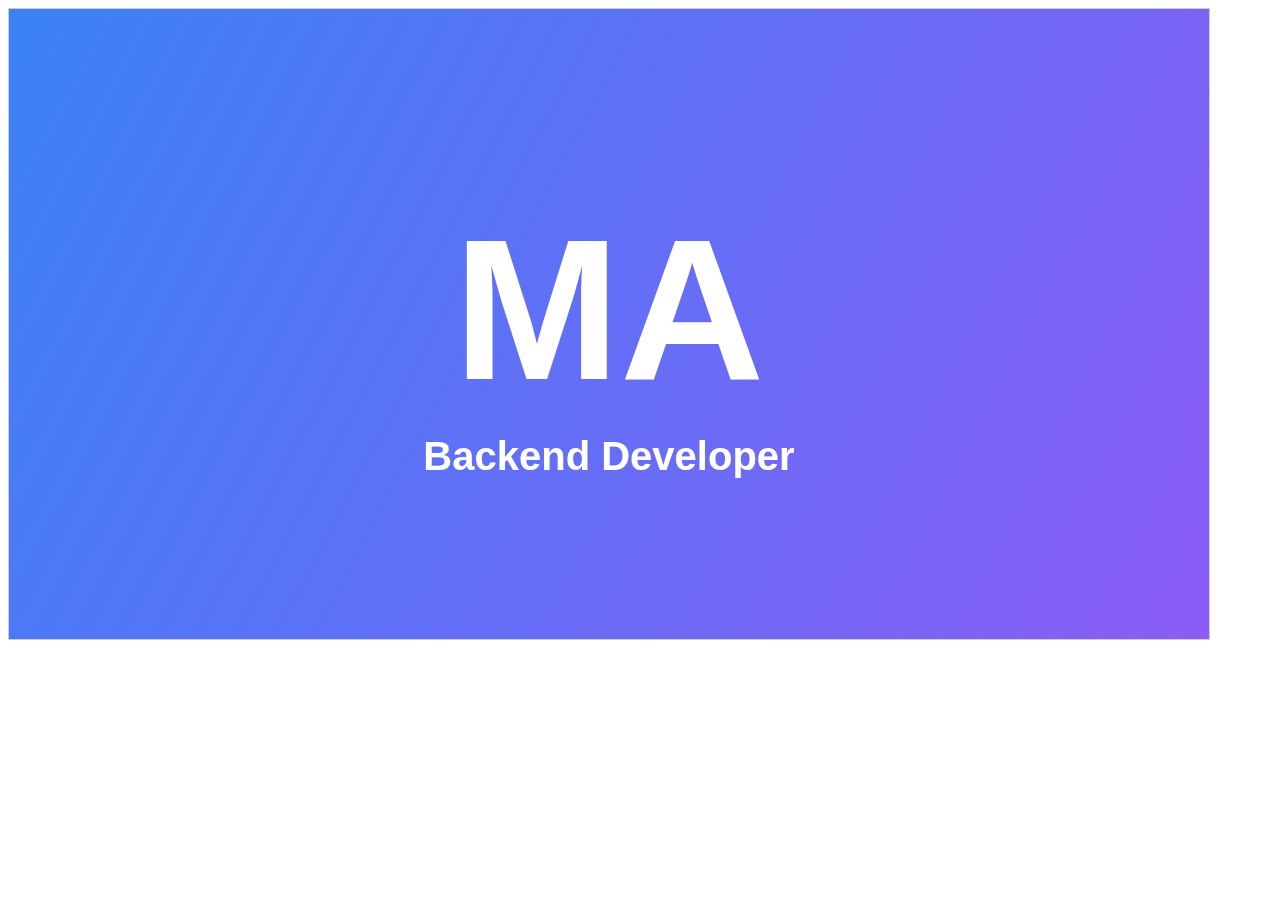
<file: generate-logo.html>
<!DOCTYPE html>
<html>
<head>
    <title>MA Logo Generator</title>
</head>
<body>
    <canvas id="canvas" width="1200" height="630" style="border: 1px solid #ccc;"></canvas>
    <script>
        const canvas = document.getElementById('canvas');
        const ctx = canvas.getContext('2d');
        
        // Create gradient background
        const gradient = ctx.createLinearGradient(0, 0, 1200, 630);
        gradient.addColorStop(0, '#3b82f6');
        gradient.addColorStop(1, '#8b5cf6');
        
        // Fill background
        ctx.fillStyle = gradient;
        ctx.fillRect(0, 0, 1200, 630);
        
        // Add MA text
        ctx.fillStyle = 'white';
        ctx.font = 'bold 200px Arial, sans-serif';
        ctx.textAlign = 'center';
        ctx.textBaseline = 'middle';
        ctx.fillText('MA', 600, 315);
        
        // Add subtitle
        ctx.font = 'bold 40px Arial, sans-serif';
        ctx.fillText('Backend Developer', 600, 450);
        
        // Convert to blob and download
        canvas.toBlob(function(blob) {
            const url = URL.createObjectURL(blob);
            const a = document.createElement('a');
            a.href = url;
            a.download = 'ma-og-image.png';
            a.click();
        });
    </script>
</body>
</html>
</file>
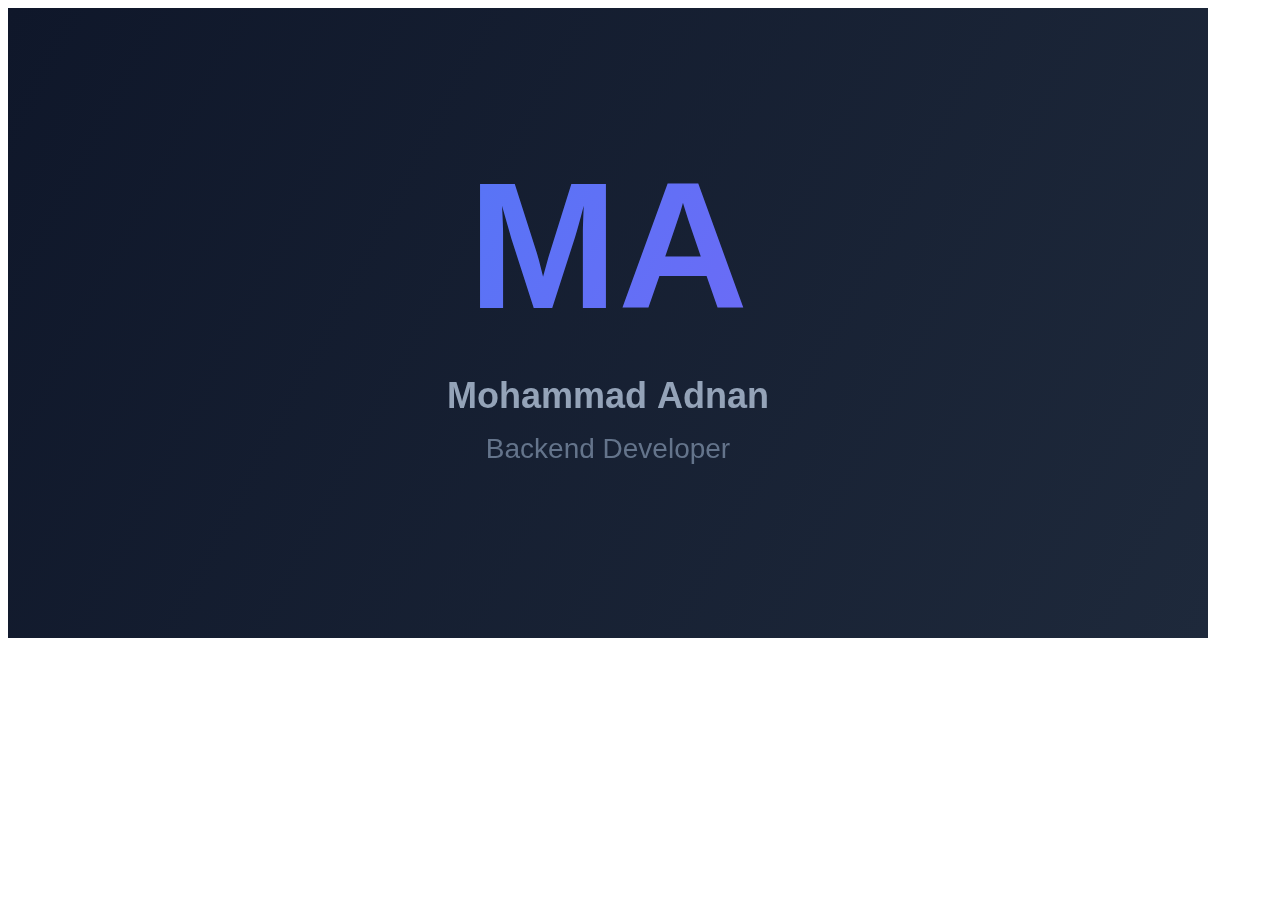
<file: generate-png.html>
<!DOCTYPE html>
<html>
<head><title>Generate MA Logo</title></head>
<body>
<canvas id="canvas" width="1200" height="630"></canvas>
<script>
const canvas = document.getElementById('canvas');
const ctx = canvas.getContext('2d');

// Dark background
const bgGradient = ctx.createLinearGradient(0, 0, 1200, 630);
bgGradient.addColorStop(0, '#0f172a');
bgGradient.addColorStop(1, '#1e293b');
ctx.fillStyle = bgGradient;
ctx.fillRect(0, 0, 1200, 630);

// MA text with gradient
const textGradient = ctx.createLinearGradient(0, 0, 1200, 630);
textGradient.addColorStop(0, '#3b82f6');
textGradient.addColorStop(1, '#8b5cf6');
ctx.fillStyle = textGradient;
ctx.font = 'bold 180px Arial';
ctx.textAlign = 'center';
ctx.fillText('MA', 600, 300);

// Name
ctx.fillStyle = '#94a3b8';
ctx.font = 'bold 36px Arial';
ctx.fillText('Mohammad Adnan', 600, 400);

// Title
ctx.fillStyle = '#64748b';
ctx.font = '28px Arial';
ctx.fillText('Backend Developer', 600, 450);

// Download
canvas.toBlob(blob => {
  const url = URL.createObjectURL(blob);
  const a = document.createElement('a');
  a.href = url;
  a.download = 'ma-thumbnail.png';
  a.click();
});
</script>
</body>
</html>
</file>
